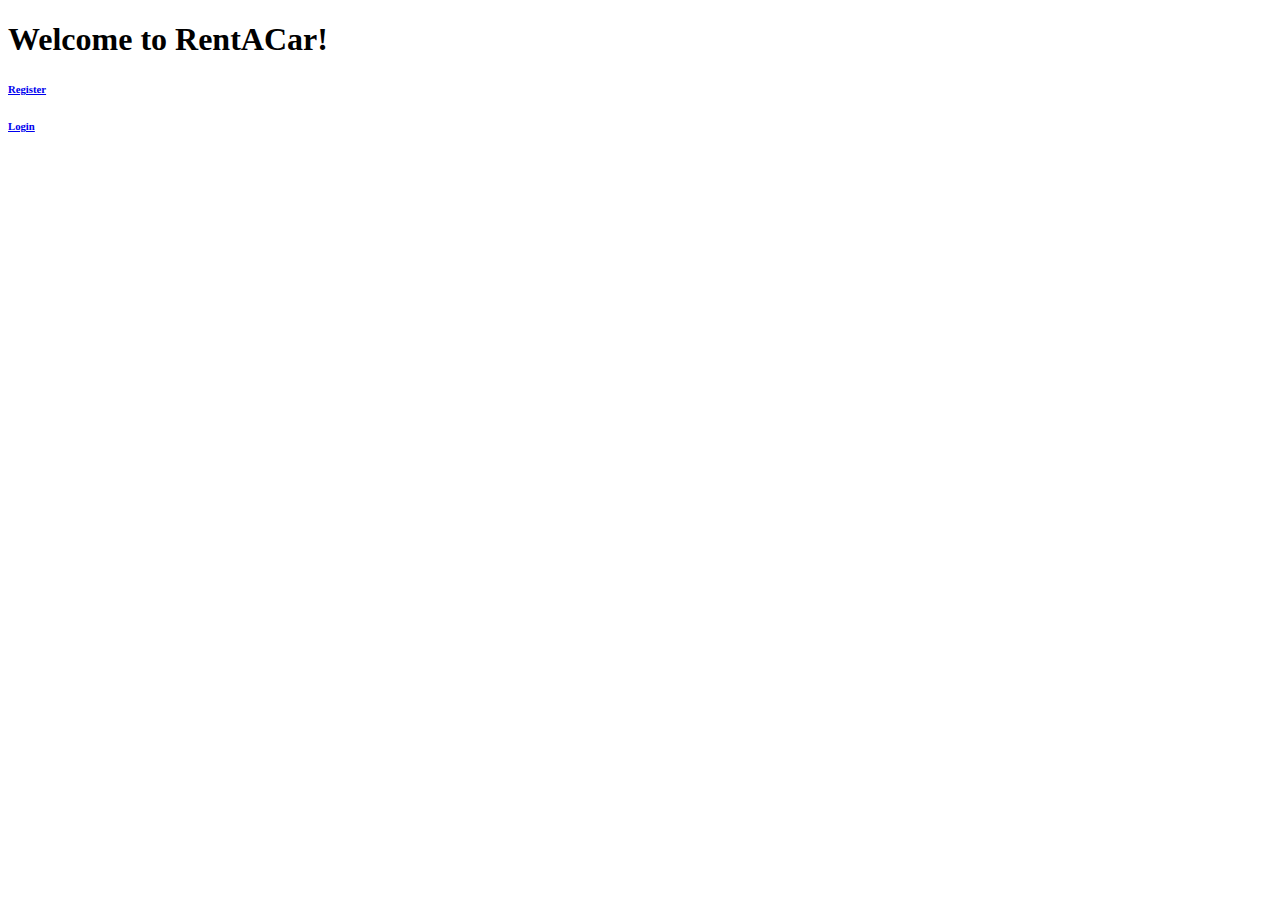
<file: src/main/resources/templates/admin.html>
<!DOCTYPE html>
<html lang="en">
<head>
    <meta charset="UTF-8">
    <title>Admin</title>
</head>
<body>
    <main class="container-fluid background">
        <div class="row align-items-center">
            <div class="col card text-center">
                <h1>Welcome to RentACar! </h1>
                <h6><a href="/register">Register</a></h6>
                <h6><a href="/login">Login</a></h6>
            </div>
        </div>
    </main>
</body>
</html>
</file>
